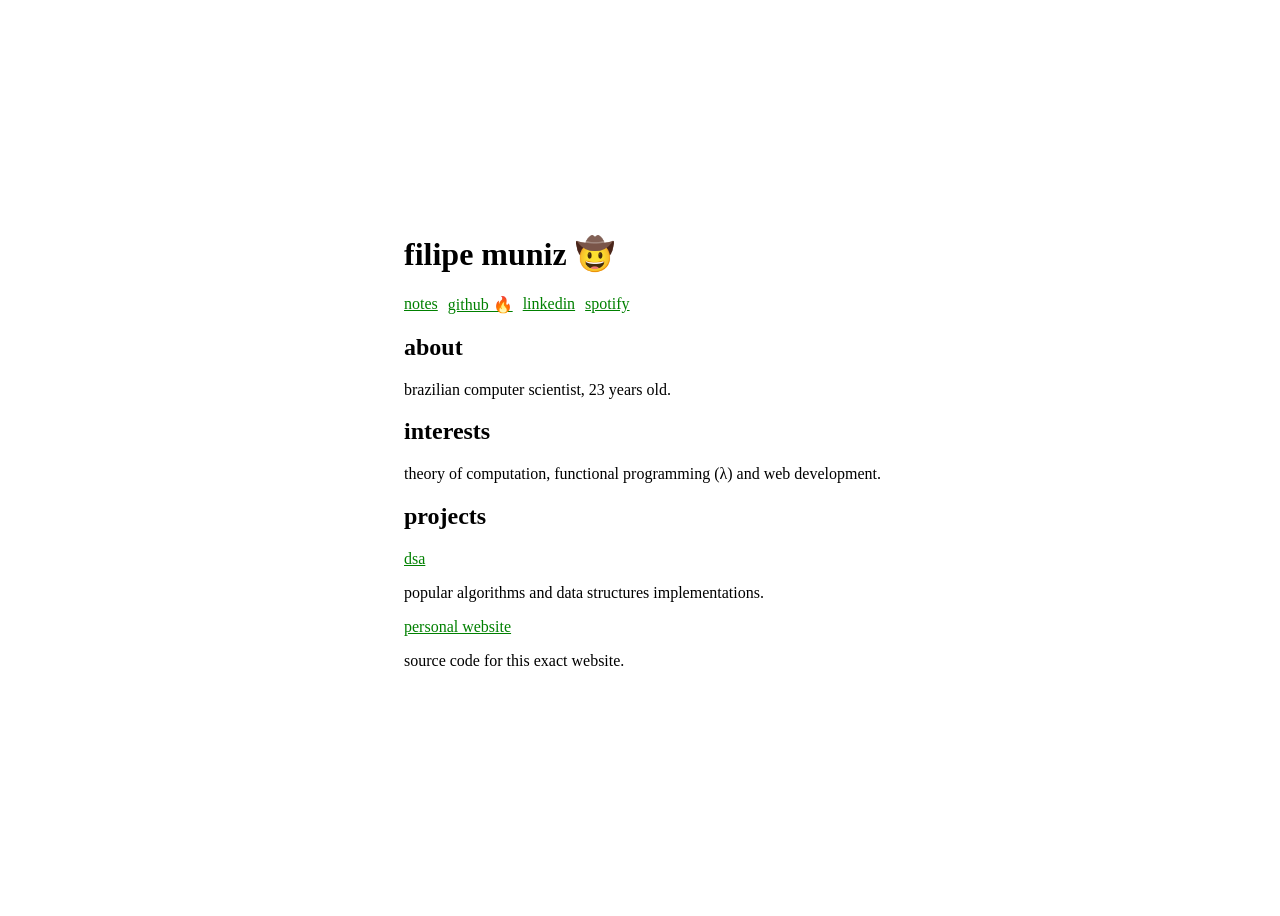
<file: index.html>
<!DOCTYPE html>
<html lang="en">

<head>
  <meta charset="UTF-8">
  <meta name="viewport" content="width=device-width, initial-scale=1.0">
  <link rel="stylesheet" href="/style/style.css">
  <title>filipe</title>
</head>

<body>

  <div class="container">
    <div class="info">
      <h1>filipe muniz 🤠 </h1>
      <ul id="links">

        <li><a href="notes.html">notes</a></li>
        <li><a href="https://github.com/filipe-muniz" target="_blank">github 🔥</a></li>
        <li><a href="#" target="_blank">linkedin</a></li>
        <li><a href="https://open.spotify.com/user/31ujt7tcgouwzugo4em5aat7z6wa" target="_blank">spotify </a></li>

      </ul>
      <h2>about</h2>
      <p>brazilian computer scientist, 23 years old. </p>
      <h2>interests</h2>
      <p>theory of computation, functional programming (λ) and web development.</p>
      <h2>projects</h2>
      <div class="projects">
        <ul>
          <li><a href="https://github.com/filipe-muniz/dsa">dsa</a></li>
          <p>popular algorithms and data structures implementations.</p>
          <li><a href="https://github.com/filipe-muniz/filipe-muniz.github.io">personal website</a></li>
          <p>source code for this exact website.</p>
        </ul>
      </div>
    </div>
  </div>

</body>

</html>
</file>
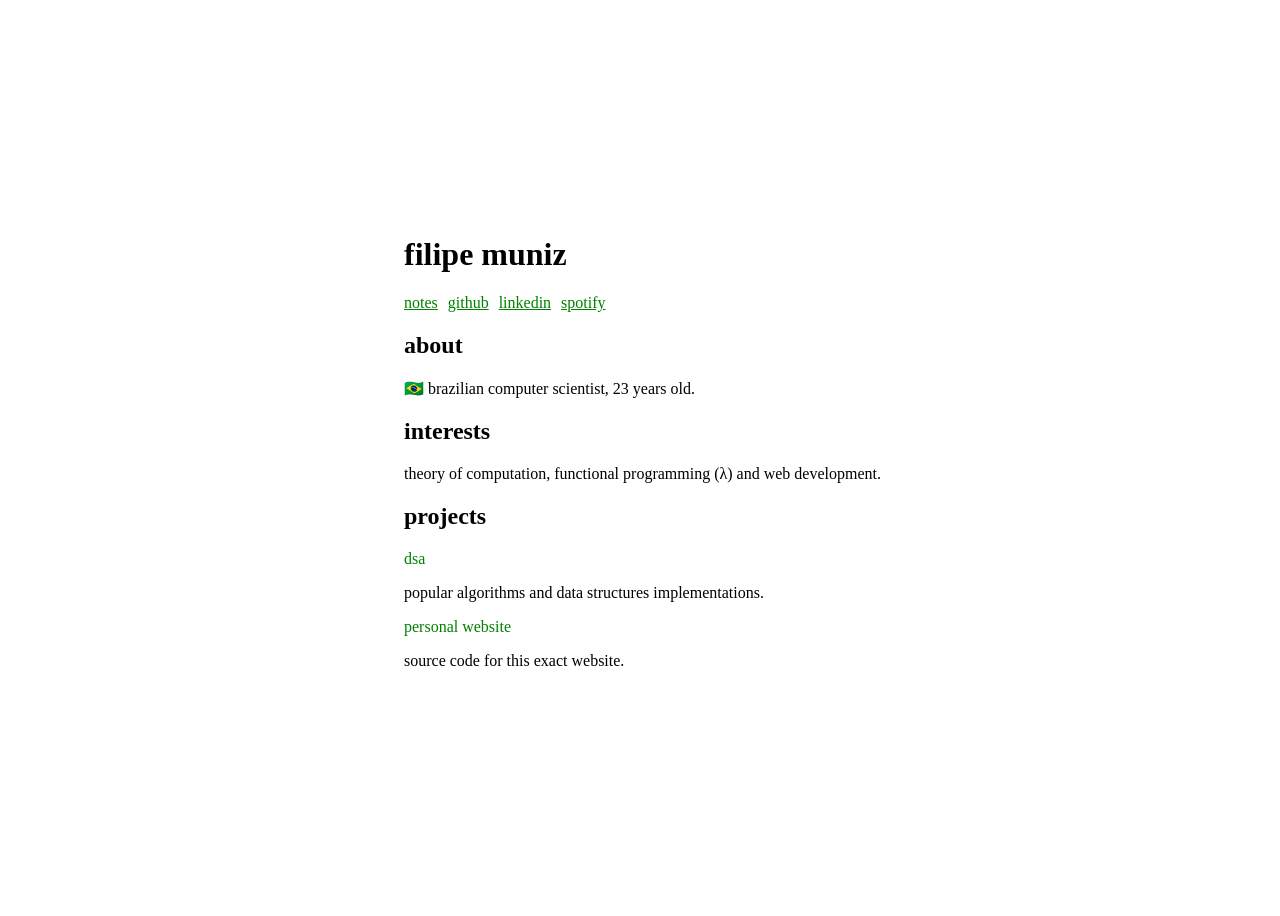
<file: pages/index.html>
<!DOCTYPE html>
<html lang="en">

<head>
  <meta charset="UTF-8">
  <meta name="viewport" content="width=device-width, initial-scale=1.0">
  <link rel="stylesheet" href="/style/style.css">
  <title>filipe</title>
</head>

<body>

  <div class="container">
    <div class="info">
      <h1>filipe muniz </h1>
      <ul id="links">

        <li><a href="notes.html">notes</a></li>
        <li><a href="https://github.com/filipe-muniz" target="_blank">github</a></li>
        <li><a href="#" target="_blank">linkedin</a></li>
        <li><a href="https://open.spotify.com/user/31ujt7tcgouwzugo4em5aat7z6wa" target="_blank">spotify</a></li>

      </ul>
      <h2>about</h2>
      <p>🇧🇷 brazilian computer scientist, 23 years old. </p>
      <h2>interests</h2>
      <p>theory of computation, functional programming (λ) and web development.</p>
      <h2>projects</h2>
      <div class="projects">
        <ul>
          <li>dsa</li>
          <p>popular algorithms and data structures implementations.</p>
          <li>personal website</li>
          <p>source code for this exact website.</p>
        </ul>
      </div>
    </div>
  </div>

</body>

</html>
</file>
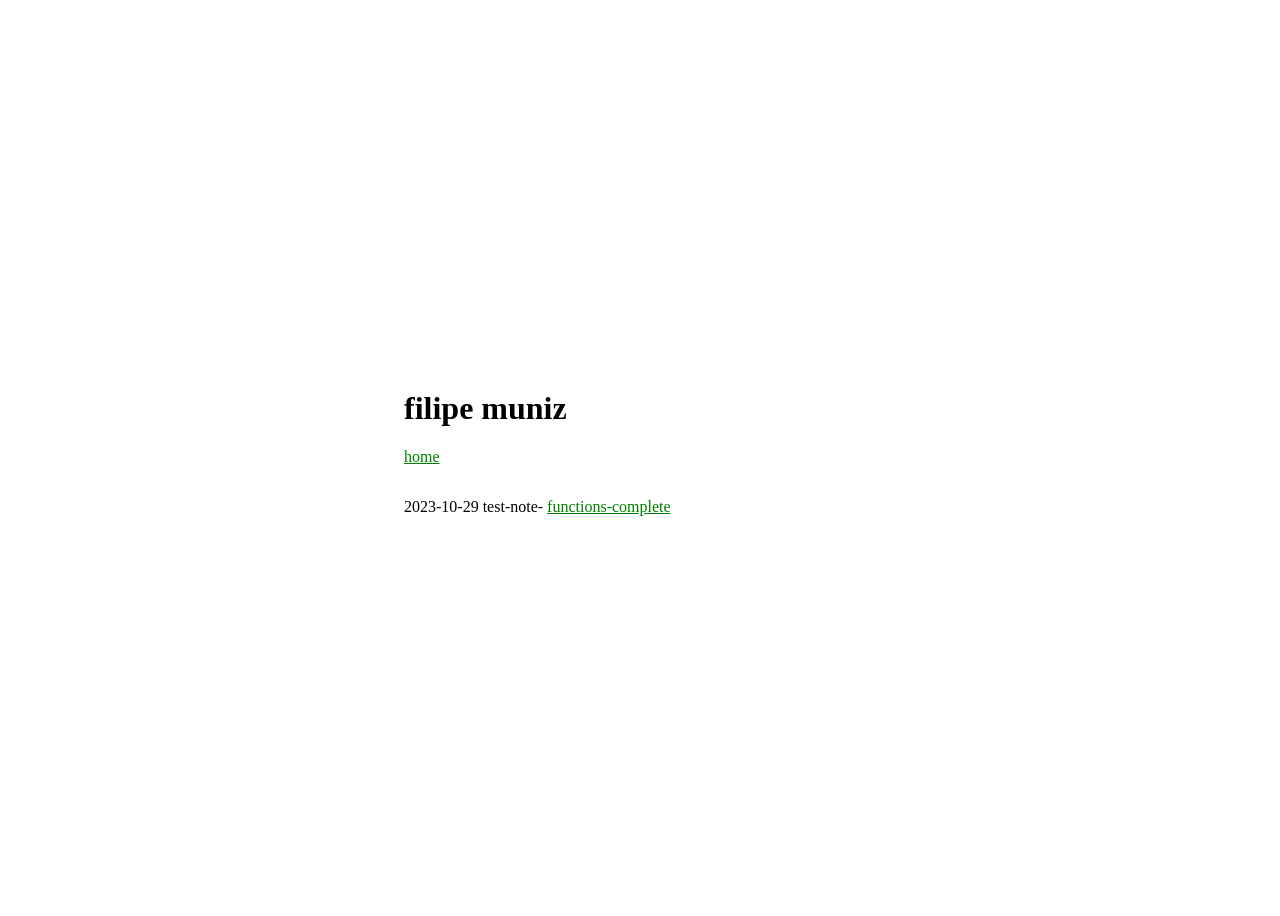
<file: notes.html>
<!DOCTYPE html>
<html lang="en">

<head>
  <meta charset="UTF-8">
  <meta name="viewport" content="width=device-width, initial-scale=1.0">
  <link rel="stylesheet" href="/style/style.css">
  <title>notes</title>
</head>

<body>
  <div class="container">
    <div class="info">
      <h1>filipe muniz</h1>
      <ul>
        <li><a href="index.html">home</a></li>
      </ul>
      <div class="notes">
        <ul>

          <li>
            <p>2023-10-29 test-note- <a href="note.html?note=functions-complete">functions-complete</a>
            </p>
          </li>

          </li>
        </ul>
      </div>
    </div>
  </div>


</body>

</html>
</file>
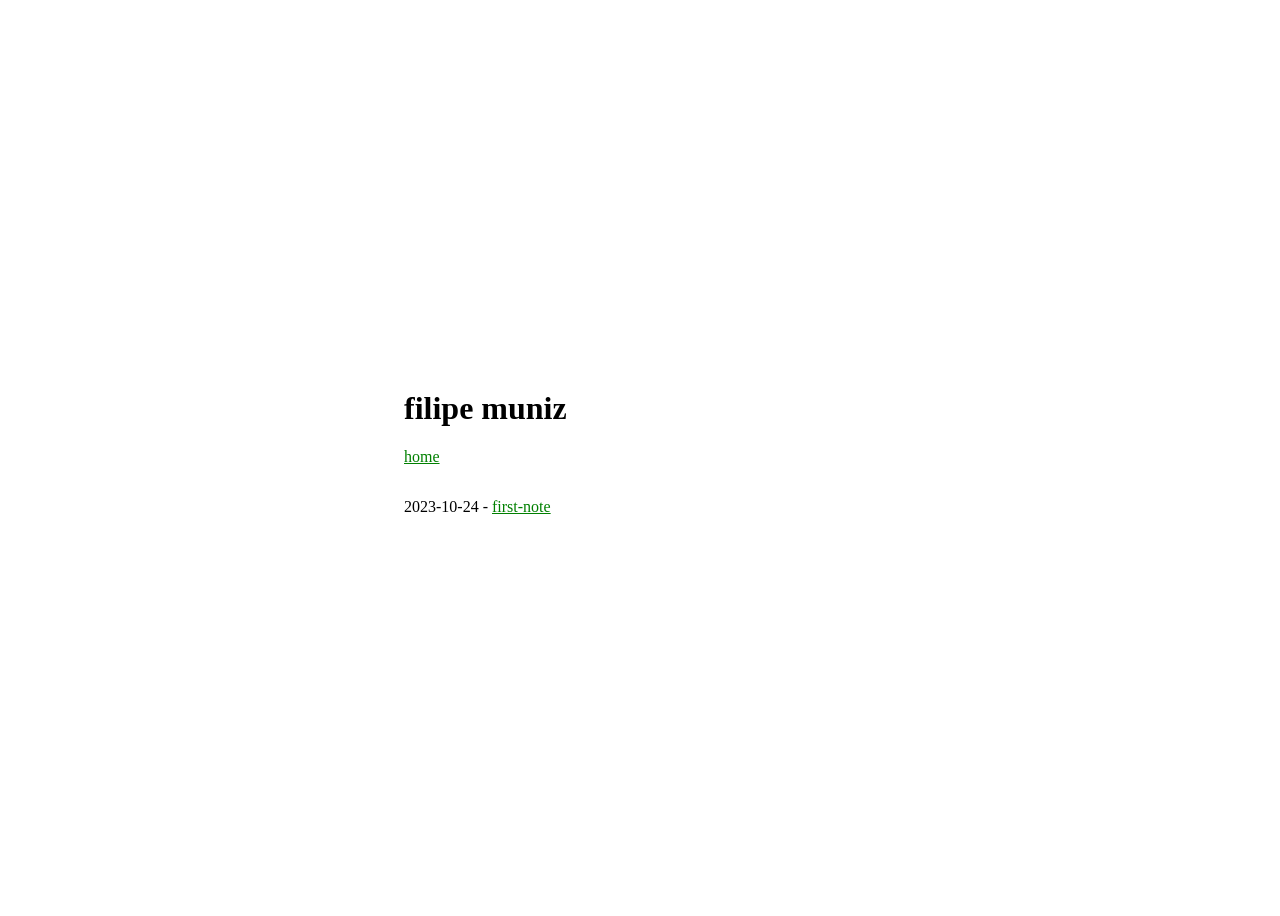
<file: pages/notes.html>
<!DOCTYPE html>
<html lang="en">

<head>
  <meta charset="UTF-8">
  <meta name="viewport" content="width=device-width, initial-scale=1.0">
  <link rel="stylesheet" href="/style/style.css">
  <title>notes</title>
</head>

<body>
  <div class="container">
    <div class="info">
      <h1>filipe muniz</h1>
      <ul>
        <li><a href="index.html" target="_blank">home</a></li>
      </ul>
      <div class="notes">
        <ul>

          <li>
            <p>2023-10-24 - <a href="#">first-note</a></p>
          </li>

          </li>
        </ul>
      </div>
    </div>
  </div>


</body>

</html>
</file>
<file: style/style.css>
body {
  display: flex;
  justify-content: left;
  align-items: center;
  height: 100vh;
  margin-left: 30%;
}

.container {
  text-align: left;
  padding: 20px;
}

.info ul {
  display: flex;
  list-style: none;
  padding: 0;
  flex-wrap: wrap;
}

.info li a {
  margin-right: 10px;
  color: green;

}

.projects ul {
  flex-direction: column;
}

.projects li {
  display: block;

  color: green;
  flex-direction: column;
}
</file>
